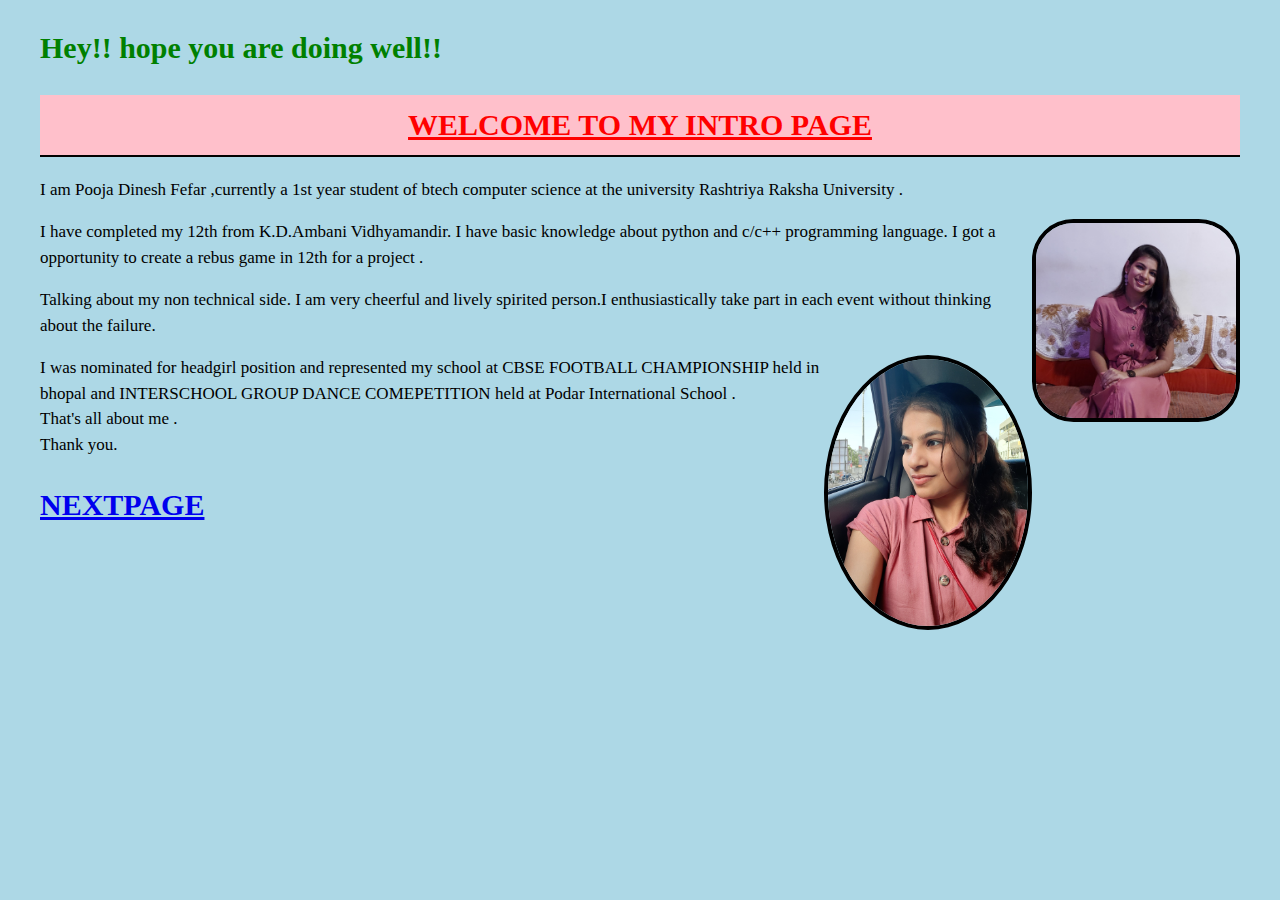
<file: index.html>
<!DOCTYPE html>
<html>
<head>
	<title>ABOUT ME </title>
</head>
<link rel="stylesheet" type="text/css" href="style.css">
<h2>Hey!! hope you are doing well!! </h2>
<h1><u>WELCOME TO MY INTRO PAGE</u></h1>
<body>
     <p class="body.text">
     I am Pooja Dinesh Fefar ,currently a  1st year student of btech computer science at the university Rashtriya Raksha University .
     </p>
     <img id="img1" class="istyle="height: 300px;width: 300px" src="img1.jpg">
     <p class="body.text">
     I have completed my 12th from K.D.Ambani Vidhyamandir.
     I have basic knowledge about python and c/c++ programming language. I got a opportunity to create a rebus game in 12th for a project .
     </p>
     
     <p class="body.text">
     Talking about my non technical side. I am very cheerful and lively spirited person.I enthusiastically take part in each event without thinking about the failure.
      </p>
     <img src="img3.jpg" id="img3">
     I was nominated for headgirl position and represented my school at CBSE FOOTBALL CHAMPIONSHIP held in bhopal and INTERSCHOOL GROUP DANCE COMEPETITION held at Podar International School .<br>
     
     That's all about me .<br>

Thank you.<br>
<h2><a href="file:///C:/Users/pooja/Desktop/RRU/website%20dsc/nextpage.html">NEXTPAGE</h2></a>




     </p>	


</body>
</html>
</file>
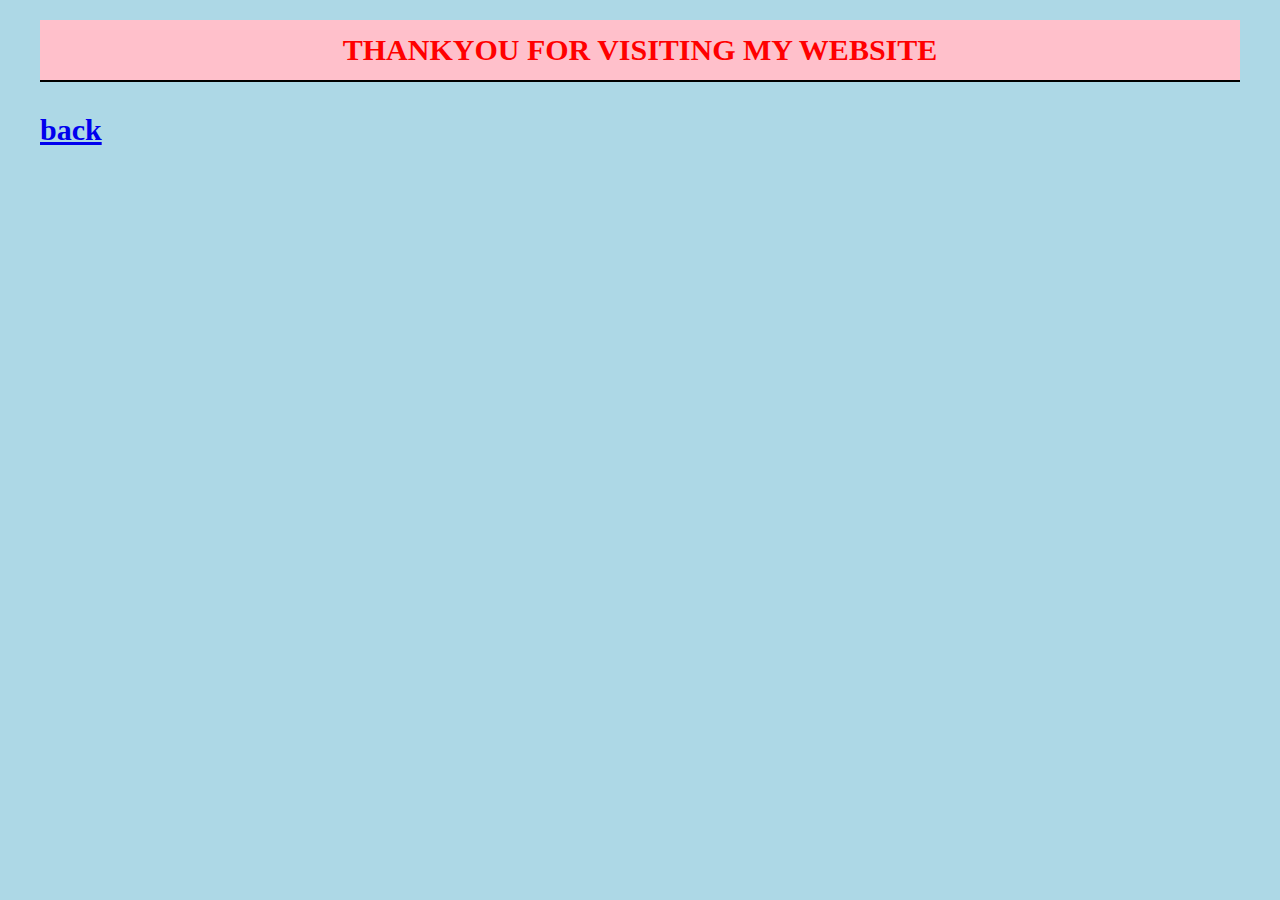
<file: nextpage.html>
<!DOCTYPE html>
<html>
<head>
<link rel="stylesheet" type="text/css" href="style.css">

	<title>next page</title>
</head>
<body>
	<h1>THANKYOU FOR VISITING MY WEBSITE</h1>
	<h2><a href="file:///C:/Users/pooja/Desktop/RRU/website%20dsc/index.html"> back</a></h2>

</body>
</html>
</file>
<file: style.css>
body{
     font-size: 17px;
	line-height: 1.5;
	background: lightblue;
	margin: 10px 40px 10px 40px;
}
h1{
    font-size: 30px;
    color: red;
    line-height: 2;
    background: pink;
    text-align: center;
    border-bottom:2px solid black;
}
h2{
	font-size: 30px;
	color: green;

}
img{
	height:auto;
	width: 300px;
	border: 4px solid black;

	 
}
#img1{
	border-radius: 20%;
	height:auto;
	width:200px;
	display:inline-block; 
	float: right;
}

#img3{
	border-radius: 50%;
	height:auto;
	width:200px;
	display:inline-block; 
	float: right;

}
</file>
